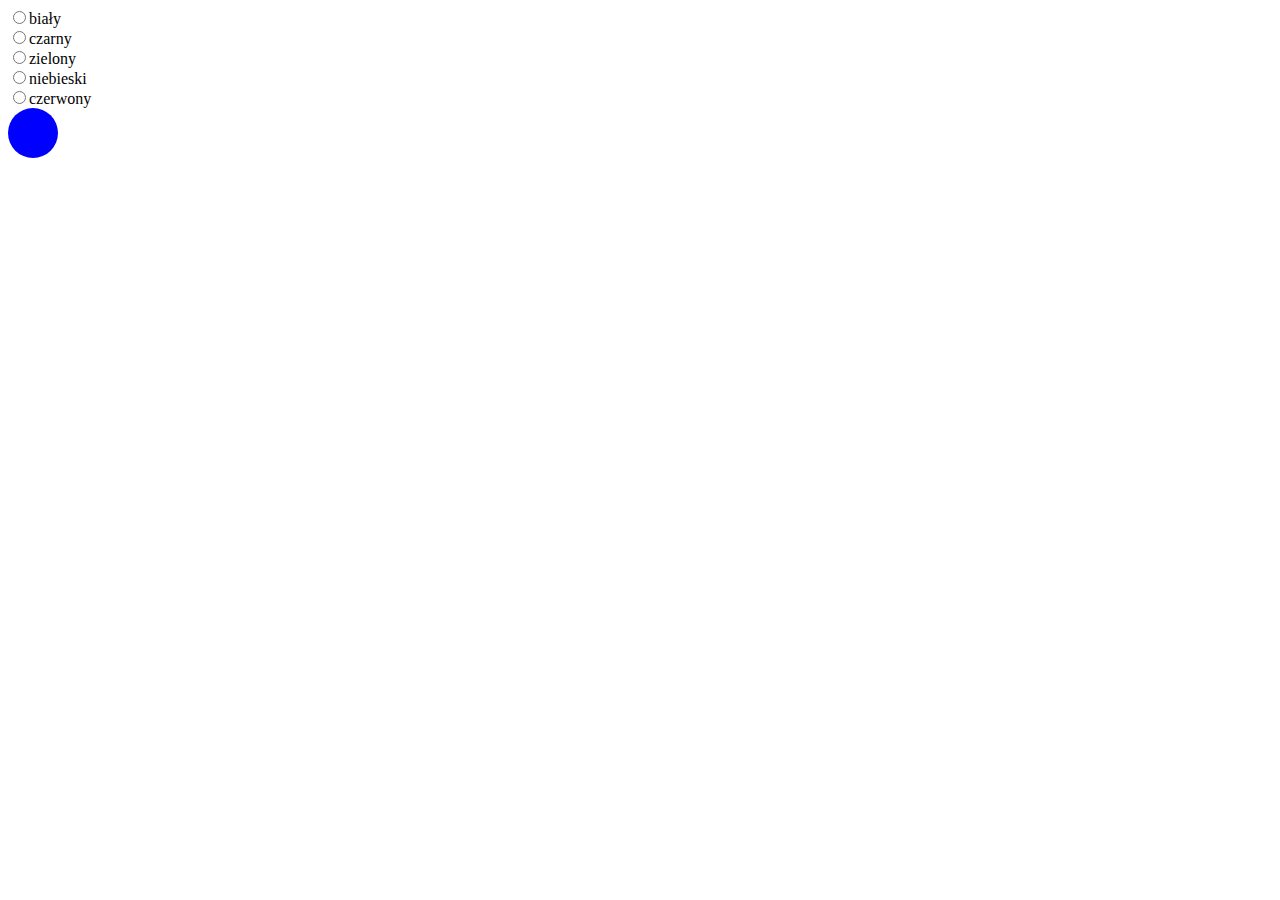
<file: podsumowanie/index.html>
<html lang="en">
<head>
    <meta charset="UTF-8">
    <meta http-equiv="X-UA-Compatible" content="IE=edge">
    <meta name="viewport" content="width=device-width, initial-scale=1.0">
    <title>Document</title>
    <link rel="stylesheet" href="style.css">
    <script src="jquery-3.6.1.js"></script>
    <script type="text/javascript" src="script.js"></script>
</head>
<body>
    <label><input type="radio"  name="1" id="white">biały</label><br>
    <label><input type="radio"  name="1" id="black">czarny</label><br>
    <label><input type="radio"  name="1" id="green">zielony</label><br>
    <label><input type="radio"  name="1" id="blue">niebieski</label><br>
    <label><input type="radio"  name="1" id="red">czerwony</label><br>
    <div class="circle"></div>
</body>
</html>
</file>
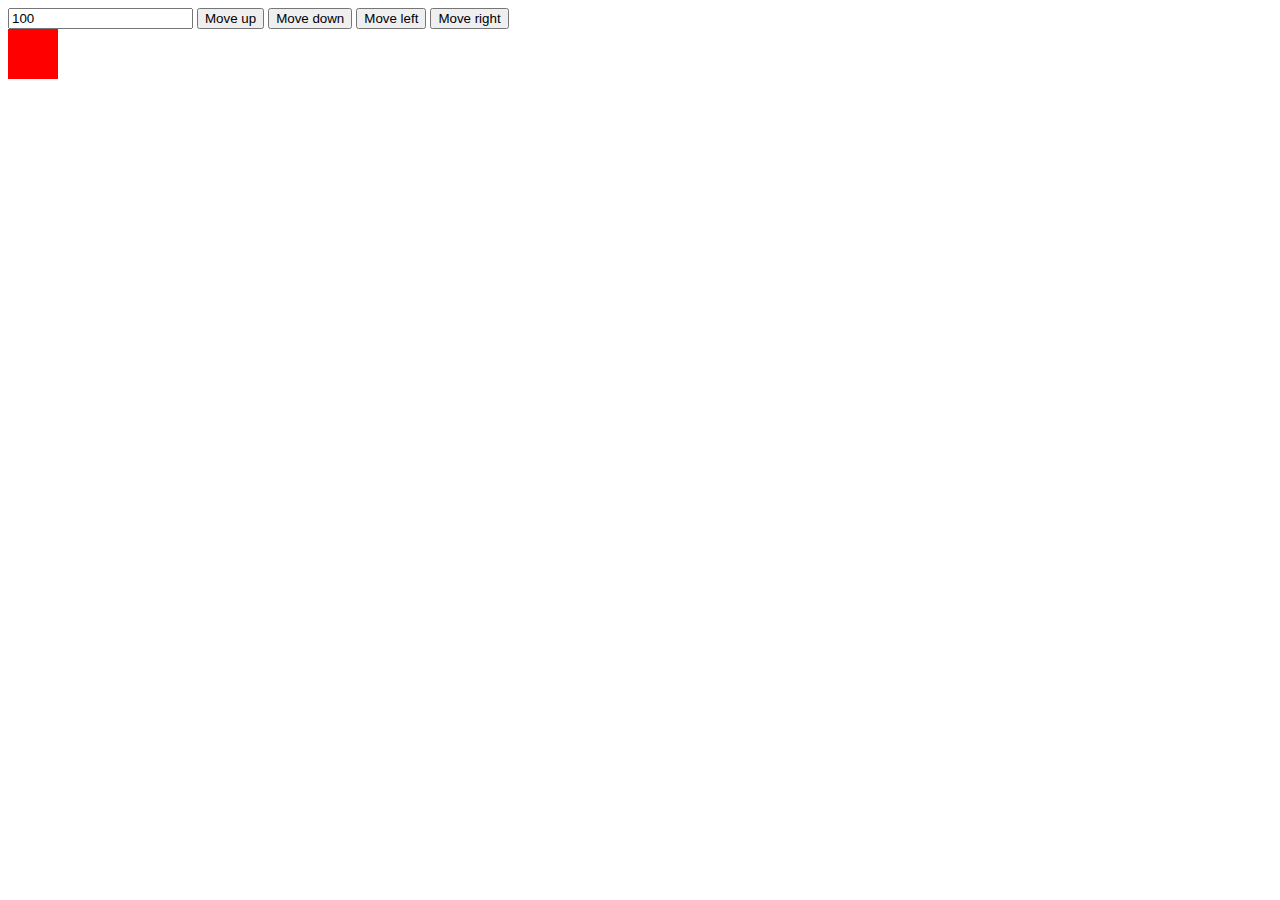
<file: podsumowanie/index3.html>
<html lang="en">
<head>
    <meta charset="UTF-8">
    <meta http-equiv="X-UA-Compatible" content="IE=edge">
    <meta name="viewport" content="width=device-width, initial-scale=1.0">
    <title>Document</title>
    <link rel="stylesheet" href="style3.css">
    <script src="jquery-3.6.1.js"></script>
    <script type="text/javascript" src="script3.js"></script>
</head>
<body>
    <input id='marginTop' value='100' onchange='$("#down").click'/>
    <button id='uparr'>Move up</button>
    <button id='downarr'>Move down</button>
    <button id='leftarr'>Move left</button>
    <button id='rightarr'>Move right</button>
    <div id='down'></div>
</body>
</html>
</file>
<file: podsumowanie/style.css>
.circle{
    width: 50px;
    height: 50px;
    -webkit-border-radius: 25px;
    -moz-border-radius: 25px;
    border-radius: 25px;
    background: blue;
}
</file>
<file: podsumowanie/style3.css>
#down {
    background-color: red;
    width: 50px;
    height: 50px;
  }
</file>
